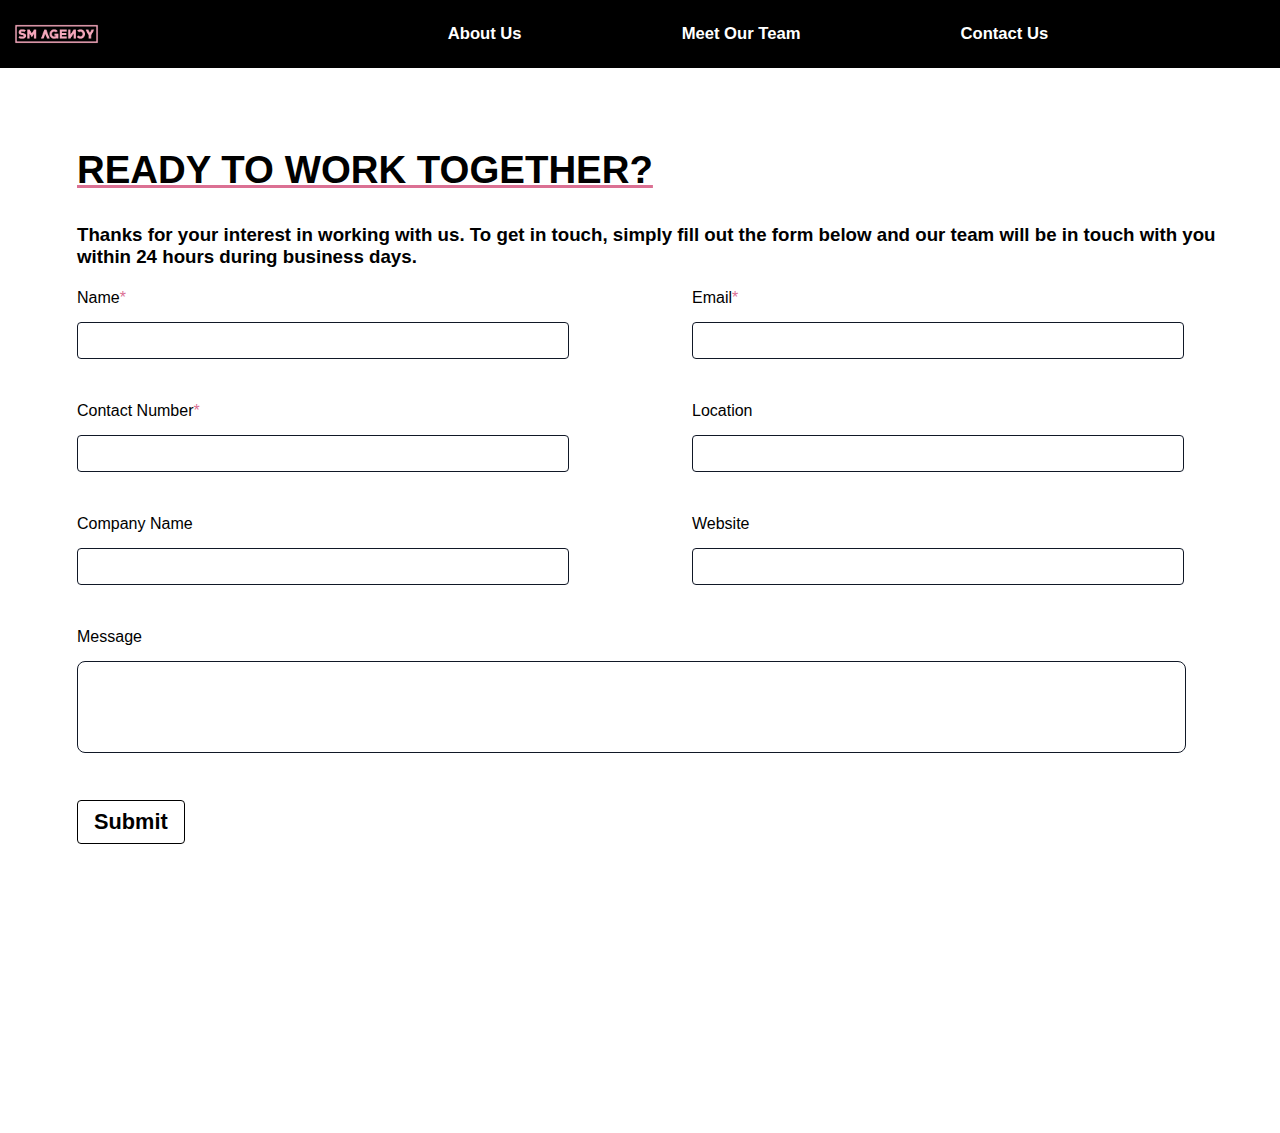
<file: contact.html>
<!DOCTYPE html>
<html lang="en">
  <head>
    <meta charset="UTF-8" />
    <meta http-equiv="X-UA-Compatible" content="IE=edge" />
    <meta name="viewport" content="width=device-width, minimum-scale=1.0" />
    <title>Contact Us</title>
    <link rel="stylesheet" href="style.css" />
    <link rel="shortcut icon" href="/Title-Logo.jpg" type="image/x-icon" />
  </head>
  <body class="width-full height-full">
    <header class="sticky row black-background padded-from-edge">
      <a href="index.html"><img src="Logo.png" alt="logo" class="logo" /></a>
      <nav class="center">
        <ul class="row">
          <li>
            <a href="about.html" class="text bold-font link on-black-background"
              >About Us</a
            >
          </li>
          <li>
            <a
              href="meetteam.html"
              class="text bold-font link on-black-background"
              >Meet Our Team</a
            >
          </li>
          <li>
            <a
              href="contact.html"
              class="text bold-font link on-black-background"
              >Contact Us</a
            >
          </li>
        </ul>
      </nav>
    </header>
    <section class="section contact-bg" id="contact">
      <div class="contact container">
        <h2 class="text large-font on-white-background">
          Ready to work together?
        </h2>
        <h3 class="text">Thanks for your interest in working with us. To get in touch, simply fill out the form below and our team will be in touch with you within 24 hours during business days.
        </h3>
        <form class="form text">
          <div>
            <label class="asterisk" for="name">Name</label>
            <input
              class="input text"
              type="text"
              id="name"
              name="name"
              aria-invalid="false"
              aria-required="true"
              required
            />
          </div>
          <div>
            <label class="asterisk" for="email">Email</label>
            <input
              class="input text"
              type="email"
              id="email"
              aria-invalid="false"
              aria-required="true"
              name="email"
              required
            />
          </div>
          <div>
            <label class="asterisk" for="contact-number">Contact Number</label>
            <input
              class="input text"
              type="tel"
              id="contact-number"
              aria-invalid="false"
              aria-required="true"
              name="contact-number"
              required
            />
          </div>
          <div>
            <label for="location">Location</label>
            <input
              class="input text"
              type="text"
              id="location"
              aria-invalid="false"
              name="location"
            />
          </div>
          <div>
            <label for="company">Company Name</label>
            <input
              class="input text"
              type="text"
              id="company"
              name="company"
              aria-invalid="false"
            />
          </div>
          <div>
            <label for="website">Website</label>
            <input
              class="input text"
              type="url"
              id="website"
              name="website"
              aria-invalid="false"
            />
          </div>
          <div class="span-2">
            <label for="message">Message</label>
            <textarea
              class="input text"
              id="message"
              cols="40"
              rows="10"
              aria-invalid="false"
              name="message"
            ></textarea>
          </div>
          <input
            type="submit"
            class="btn text btn-font"
            aria-label="Submit form"
          />
        </form>
      </div>
    </section>
    <footer
      class="row justify-space-between padded-from-edge black-background stuck-to-bottom relative width-full push-down-tablet-s"
    >
      <p class="text on-black-background smaller-font align-self-center">
        © SM Agency 2023
      </p>
      <ul class="row center align-self-center">
        <li>
          <a href="linkedin.com"
            ><img
              src="Assets/Logos/linkedin.svg"
              class="social-logo"
              alt="LinkedIn logo"
          /></a>
        </li>
        <li>
          <a href="twitter.com"
            ><img
              src="Assets/Logos/twitter.svg"
              class="social-logo"
              alt="Twitter logo"
          /></a>
        </li>
        <li>
          <a href="instagram.com"
            ><img
              src="Assets/Logos/instagram.svg"
              class="social-logo"
              alt="Instagram logo"
          /></a>
        </li>
      </ul>
    </footer>
  </body>
</html>
</file>
<file: style.css>
/* Universal */

body, html {
  overflow-x: hidden;
}

/* Colour */

:root {
  --h-f-bg-colour: black;
  --h-f-text-colour: white;
  --main-bg-colour: white;
  --main-text-colour: black;
  --accent-colour: palevioletred;
  --contrast-text-colour: black;
  --contrast-bg-colour: rgba(255, 241, 247, 0.66);
  /* contact */
  --color-primary: #f9fafb;
  --color-secondary: #111827;
  /* contact font-weight */
  --fw-regular: 400;
  --fw-bold: 700;
}

.black-background {
  background-color: var(--h-f-bg-colour);
}

.white-background {
  background-color: var(--main-bg-colour);
}

.on-black-background {
  color: var(--h-f-text-colour);
  text-decoration: none;
}

.on-white-background {
  color: var(--main-text-colour);
  text-decoration: none;
}

.contrast-text {
  color: var(--contrast-text-colour);
  background-color: var(--contrast-bg-colour);
}

@keyframes link-hover {
  from {color: var(--h-f-text-colour);}
  to {color: var(--accent-colour);}
}

.current {
  color: var(--accent-colour);
}

.link:hover {
  animation-name: link-hover;
  animation-duration: 1s;
}


/* Display: Flex / Grid */

.row {
  display: flex;
  gap: 1rem;
  max-width: 100vw;
  }

@media (min-width: 700px) {
  .row {
    display: flex;
    gap: 3rem;
  }
}

@media (min-width: 1000px) {
  .row {
    display: flex;
    gap: 10rem;
  }
}

.flex {
  display: flex;
  flex-wrap: wrap;
}

.flex-down {
  display: flex;
  flex-direction: column;
  margin-top: 1rem;
}

.justify-center {
  justify-content: center;
  margin-left: auto;
  margin-right: auto;
  position: absolute;
}

.justify-flex-start {
  justify-content: flex-start;
}

.justify-space-between {
  justify-content: space-between;
}

.justify-space-around {
  justify-content: space-around;
}

.align-self-center {
  align-self: center;
}

.grid {
  display: grid;
  grid-template-columns: repeat(1, 1fr);
  gap: 10px;
  grid-auto-rows: minmax(100px, auto);
  margin-right: -1rem;
}

.grid-one {
  grid-row: 1;
}

@media (min-width: 1000px) {
  .grid {
    display: grid;
    grid-template-columns: repeat(2, 1fr);
    gap: 10px;
    grid-auto-rows: minmax(100px, auto);
    margin-right: -1rem;
  }
  .grid-one {
    grid-column: 1;
  }

  .grid-two {
    grid-column: 2;
  }
}


/* Text / fonts */

.text {
  font-family: 'Gill Sans', 'Gill Sans MT', Calibri, 'Trebuchet MS', sans-serif
}

.smaller-font {
  font-size: 1.5vmax;
  font-weight: normal;
}

@media (min-width: 1000px) {
  .smaller-font {
    font-size: 1vmax;
    font-weight: normal;  
  }
}

.medium-font {
  font-size: 2.9vmax;
  font-weight: normal;
}

@media (min-width: 1000px) {
  .medium-font {
    font-size: 1.7vmax;
    font-weight: normal;
  }
}

.large-font {
  font-size: 5vmax;
  font-weight: bold;
  text-transform: uppercase;
  text-decoration: underline;
  text-decoration-color: var(--accent-colour);
}

@media (min-width: 1000px) {
  .large-font {
    font-size: 3vmax;
  }
}

.bold-font {
  font-size: 1.6vmax;
  font-weight: bold;
}

.btn-font {
  font-size: 2.9vmax;
  font-weight: bold;
}

@media (min-width: 1000px) {
  .bold-font {
    font-size: 1.3vmax;
  }
  .btn-font {
    font-size: 1.7vmax;
  }
}

.landing-title {
  font-size: 5vmax;
  margin-left: 3rem;
  margin-right: auto;
  padding: 0.66rem;
  max-width: 70%;
}

.landing-subtitle {
  font-size: 3vmax;
  margin-left: 3rem;
  margin-right: auto;
  padding: 0.66rem;
  max-width: 70%;
}

@media (min-width: 1000px) {
  .landing-title {
    font-size: 7vmax;
    margin-left: 18rem;
  }
  
  .landing-subtitle {
    font-size: 2vmax;
    margin-left: 18rem;
  }
}

.text-center {
  text-align: center;
  padding: 2rem;
}

/* Size / Positioning */

.fill-half {
  min-height: 91vh;
  margin: 0 0 0 0;
  padding: 2vmax 5vmax 2vmax 5vmax;
}

@media (min-width: 900px) {
  .fill-half {
    min-height: 85vh;
    margin: 0 0 0 0;
    padding: 2vmax 5vmax 2vmax 5vmax;
  }
}

.no-top-margin {
  margin-top: 0;
  padding-top: 5rem;
}

.no-left-margin {
  margin-left: 0;
}

.margin-bottom {
  margin-bottom: 5rem;
}

.margin-right {
  margin-right: 3rem;
}

.center {
  margin-left: auto;
  margin-right: auto;
}

.width-sm {
  max-width: 25rem;
}

.width-md {
  max-width: 30rem;
}

.width-lg {
  max-width: 55rem;
}

.width-xl {
  max-width: 70rem;
}

.width-full {
  width: 105vw;
  margin: 0;
}

.height-full {
  height: 100vh;
}

.stack-sm > * + * {
  margin-top: 1rem;
}

.stack-md > {
  margin-top: 2rem;
}

.stack-lg > * + * {
  margin-top: 4rem;
}

.stack-xl {
  margin-top: 6rem;
}

.sticky {
  position: -webkit-sticky; /* Safari */
  position: sticky;
  top: 0;
  z-index: 100;
  margin-right: -1rem;
}

.padded-from-edge {
  padding: 0.5rem;
}

.on-top {
  position: relative;
}

.relative {
position: relative;
}

.absolute {
  position: absolute;
}

.stuck-to-bottom {
  bottom: -5rem;
  margin-right: -5rem;
}

.push-down {
  bottom: -20rem;
}

.pull-up {
  bottom: 0rem;
}

.stuck-to-bottom-with-flex {
  position: relative;
  bottom: -5rem;
  margin-right: -5rem;
} 

/* Specific Elements */

ul {
  list-style: none;
}

.social-logo {
  height: 1.8rem;
  -webkit-filter: invert(100%); /* safari 6.0 - 9.0 */
  filter: invert(100%);
  margin-bottom: 0;
}

.background-video {
  position: fixed;
  right: 0;
  bottom: 0;
  min-width: 100vw;
  min-height: 100vh;
}

.button {
  max-width: 20rem;
  border: solid 0.1rem var(--main-text-colour);
  background-color: var(--main-bg-colour);
}

.profile {
  display: flex;
  align-items: center;
  justify-content: center;
  flex-direction: column;
  max-width: 14rem;
}

.profile-img {
  width: 18vmax; 
  height: 18vmax;
  object-fit: cover;
  border-radius: 9vmax;
  margin-bottom: 10px;
}

.text-1 {
  text-align: center;
  font-family:'Gill Sans', 'Gill Sans MT', Calibri, 'Trebuchet MS', sans-serif;
  justify-content: center;
  
}

.logo {
  position: absolute;
  height: 100%;
  width: auto;
  max-width: 100%;
  top: 0;
  left: 0;
}

/* Contact form */

.form,
.form::after,
.form::before {
  box-sizing: border-box;
  margin: 0;
  padding: 0;
  line-height: 1.5;
}

.container {
  max-width: 74.375rem;
  padding: 0 2.5rem;
  margin: 0 auto;
}

.contact-bg {
  padding-bottom: 8rem;
  padding-top: 3em;
}

.form {
  width: 100%;
  display: grid;
  grid-template-columns: 1fr 1fr;
  align-items: center;
  gap: 40px;
}

.span-2 {
  grid-column: span 2;
}

.span-2 textarea {
  width: 80%;
  height: 4.75rem;
  border-radius: 8px;
  padding: 0.438rem 0.938rem;
  resize: none;
}

@media (min-width: 900px) {
  .span-2 textarea {
    width: 90.5%;
}
}

.form .subtitle {
  margin-bottom: 0;
}

.form label {
  font: var(--fw-regular) 1rem/1.3;
  display: block;
  margin-bottom: 0.75rem;
}

.asterisk {
  position: relative;
}

.asterisk::after {
  content: "*";
  color: var(--accent-colour);
}

.input {
  border: 1px solid var(--color-secondary);
  padding: 0.438rem 0.938rem;
  width: 80%;
  border-radius: 0.25rem;
}

.input:focus,
.input:focus-visible,
.textarea:focus,
.textarea:focus-visible {
  outline: var(--accent-colour) solid 2px;
  outline-offset: 0;
}

.btn {
  background: var(--main-bg-colour);
  cursor: pointer;
  color: var(--main-text-colour);
  border-radius: 0.25rem;
  text-align: center;
  width: fit-content;
  padding: 0.5rem 1rem 0.5rem 1rem;
  border: solid 0.1rem var(--contrast-text-colour);
}


.btn:focus {
  outline: var(--accent-colour) solid 2px;
  outline-offset: 0;
}

.btn:hover {
  background: var(--accent-colour);
}

.linkedin-icon {
  padding-left: 10px;
}

.linkedin-icon i {
  font-size: 1.2em;
  color: #0077B5;
}


/* Mobile devices (portrait and landscape) */
@media only screen and (max-width: 767px) {
  .form {
    grid-template-columns: 1fr;
    gap: 20px;
  }

  .span-2 {
    grid-column: initial;
  }
}

@media (max-width: 500px) {
  ul {
    padding-inline-start: 3rem;
  }
}

/* Extra-slim screen */
@media (max-width: 300px) {
  .logo {
    max-height: 2.5rem;
    top: 0.94rem;
  }
  .social-logo {
    max-height: 1rem;
  }
  .landing-title {
    max-width: 60%;
  }
  .landing-subtitle {
    max-width: 60%;
  }
  .row {
    gap: 0.5rem;
  }
}

/* Tablet */
@media only screen and (min-width: 768px) and (max-width: 991px) {
  .form {
    grid-template-columns: 1fr 1fr;
    gap: 30px;
  }

  .input {
    font-size: 1rem;
  }
}

/* Tablets (portrait) ----------- */
@media only screen 
and (min-device-width : 765px) 
and (max-device-width : 1024px) 
and (orientation : portrait) {
  .push-down-tablet-s {
    bottom: -25vmax;
  }
  .push-down-tablet-m {
    bottom: -40vmax;
  }
  .push-down-tablet-l {
    bottom: -55vmax;
  }
}

.cookie-popup {
  background-color: rgba(245, 245, 245, 0.9);
  border-radius: 10px;
  color: #333;
  display: none;
  padding: 20px;
  position: fixed;
  bottom: 20px;
  left: 20px;
  right: 20px;
  text-align: center;
  box-shadow: 0px 0px 20px 0px rgba(0, 0, 0, 0.2);
  z-index: 999;
  max-width: 500px;
  margin: 0 auto;
  font-family: 'Gill Sans', 'Gill Sans MT', Calibri, 'Trebuchet MS', sans-serif;
}

.cookie-popup p {
  margin-bottom: 20px;
  font-size: 16px;
}

.cookie-popup a {
  color: #3b3b3b;
  text-decoration: underline;
}

.cookie-popup-actions {
  margin-top: 20px;
}

button {
  background-color: #3b3b3b;
  border: none;
  border-radius: 10px;
  color: black;
  cursor: pointer;
  padding: 10px 20px;
  font-size: 16px;
  box-shadow: 0px 0px 20px 0px rgba(0, 0, 0, 0.2);
  transition: all 0.2s ease-in-out;
  max-width: 20rem;
  border: solid 0.1rem var(--main-text-colour);
  background-color: var(--main-bg-colour);
}

button:hover {
  transform: translateY(-2px);
  box-shadow: 0px 4px 20px 0px rgba(0, 0, 0, 0.2);
  background: var(--accent-colour);
}



/* Desktop*/
@media only screen and (min-width: 992px) {
  .form {
    grid-template-columns: 1fr 1fr;
    gap: 40px;
  }

  .input {
    font-size: 1.1rem;
  }
}
</file>
